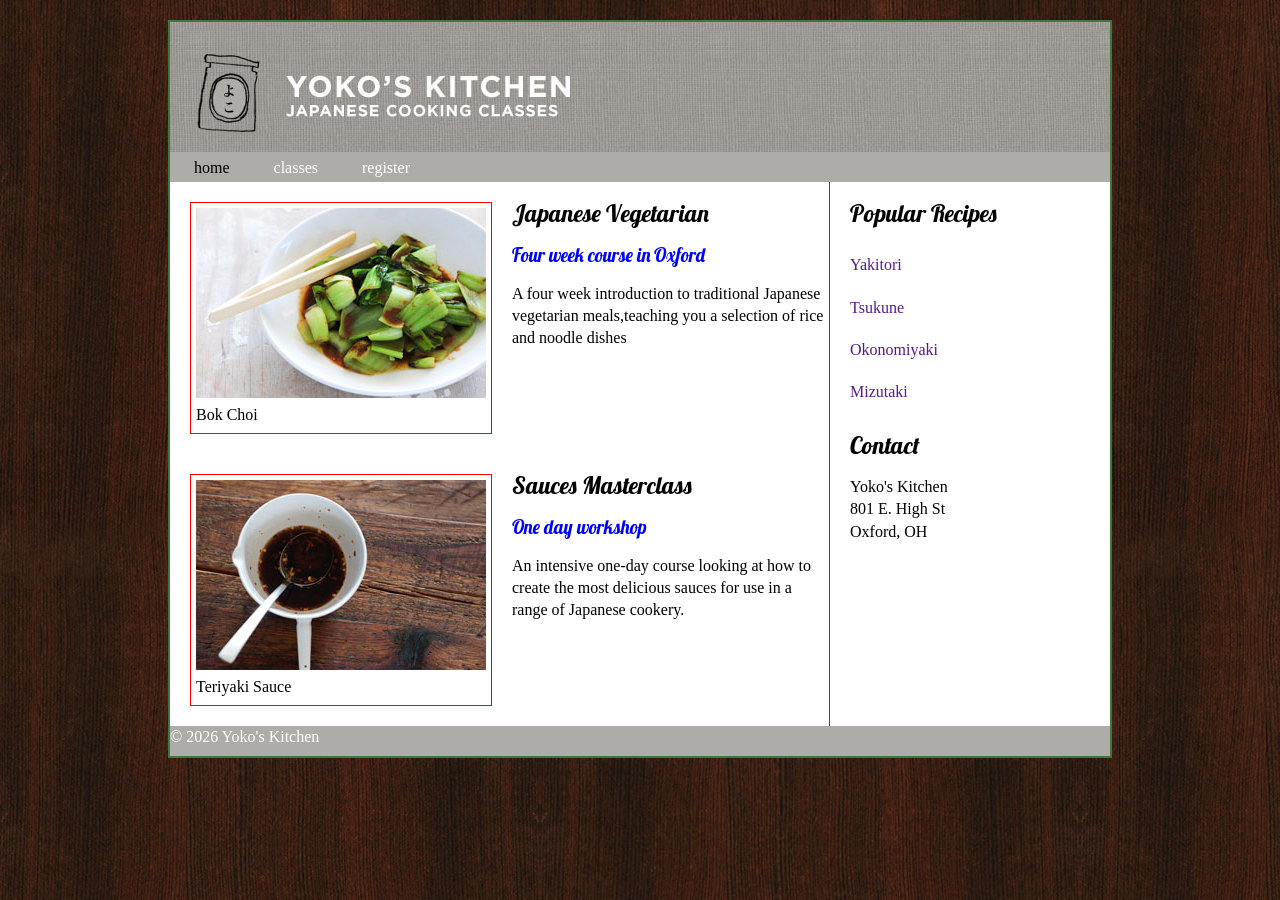
<file: index.html>
<!DOCTYPE html>
<html lang="en">

<head>
    <title>IMS222 Fall 2026</title>
    <link rel="stylesheet" href="home.css">
    <link href="https://fonts.googleapis.com/css?family=Lobster&display=swap" rel="stylesheet">
</head>

<body>
    <!-- 1. add <div class="wrapper"> here and move </div> to right above </body> -->
    <div class="wrapper">

        <!-- 2. add <header> for image/navigation bar here -->
        <header>
            <img src="images/header.jpg" alt=”header image”>
            <nav>
                <!-- try nav>ul>li>a*3 and tab -->
                <ul>
                    <li><a href="index.html" class="current">home</a></li>
                    <li><a href="classes.html">classes</a></li>
                    <li><a href="register.html">register</a></li>
                </ul>
            </nav>
        </header>
        <!-- main body -->
        <!-- 3. add <section><article> -->
        <section class="courses">
            <article>
                <figure>
                    <img src="images/bok-choi.jpg" alt="bok-choi image" />
                    <figcaption>Bok Choi</figcaption>
                </figure>
                <hgroup>
                    <h2>Japanese Vegetarian</h2>
                    <h3>Four week course in Oxford</h3>
                </hgroup>
                <p>A four week introduction to traditional Japanese vegetarian
                    meals,teaching you a selection of rice and noodle dishes</p>
            </article>
            <article>
                <figure>
                    <img src="images/teriyaki.jpg" alt=”teriyaki image” />
                    <figcaption>Teriyaki Sauce</figcaption>
                </figure>
                <hgroup>
                    <h2>Sauces Masterclass</h2>
                    <h3>One day workshop</h3>
                </hgroup>
                <p>An intensive one-day course looking at how to create the most
                    delicious sauces for use in a range of Japanese cookery.</p>
            </article>
        </section>

        <!-- 4. add sidebar here using <aside> tag-->
<aside>
<article class="popular-recipes">
<h2>Popular Recipes</h2>
<a href="">Yakitori</a>
<a href="">Tsukune</a>
<a href="">Okonomiyaki</a>
<a href="">Mizutaki</a>
</article>
<article class="contact">
<h2>Contact</h2>
<p>Yoko's Kitchen<br />
801 E. High St<br />
Oxford, OH<br />
</p>
</article>
</aside>

        <!-- 5. add footer here -->
        <footer>
&copy; 2026 Yoko's Kitchen
</footer>
        
    </div>
</body>

</html>
</file>
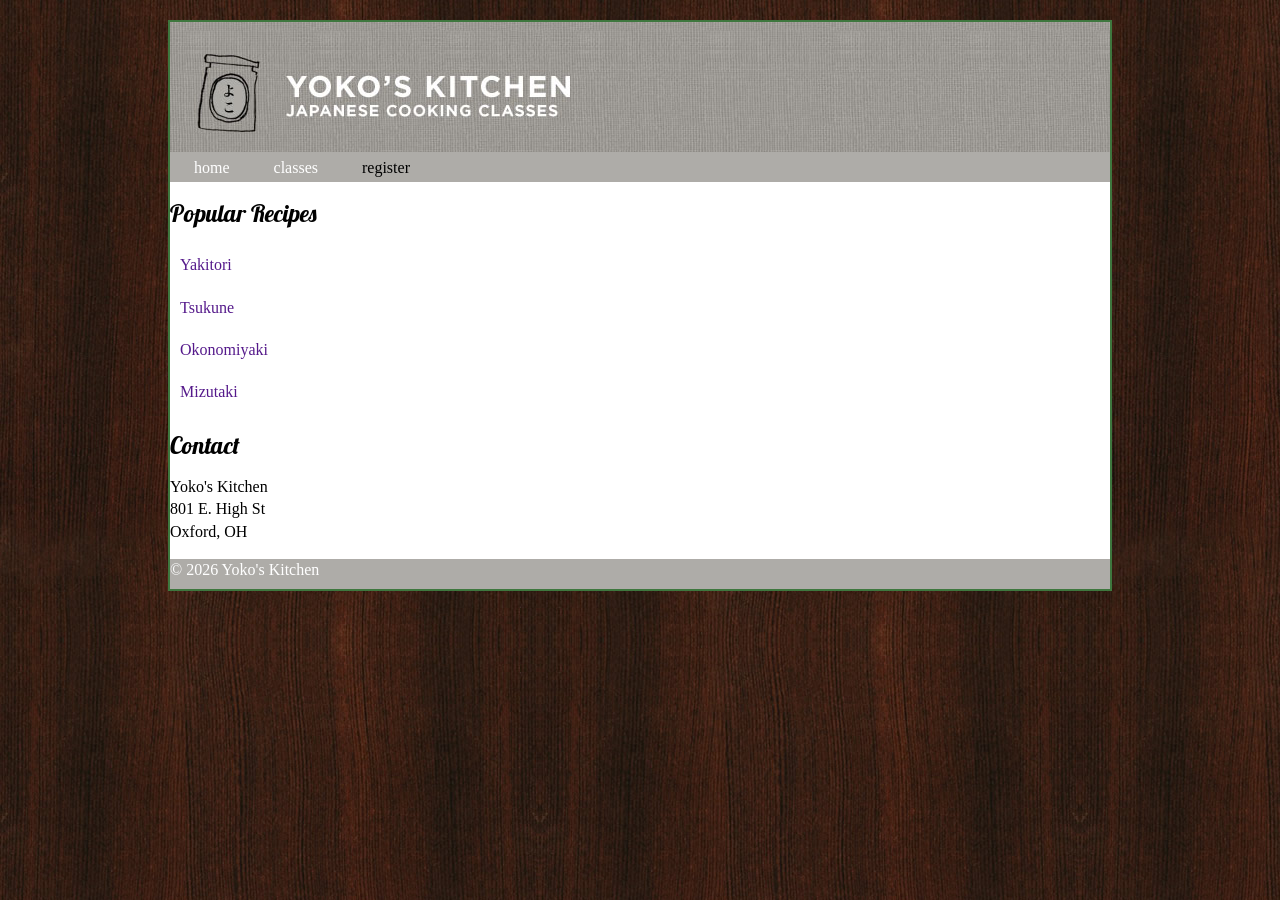
<file: register.html>
<!DOCTYPE html>
<html lang="en">
<head>
    <title>IMS222 HTML/CSS Exercise</title>
    <link rel="stylesheet" href="home.css">
    <link href="https://fonts.googleapis.com/css2?family=Lobster&display=swap" rel="stylesheet">
</head>
<body>
    <div class="wrapper">
        <!-- header -->
        <header>
            <img src="images/header.jpg">
            <nav>
                <ul>
                    <li><a href="index.html">home</a></li>
                    <li><a href="classes.html">classes</a></li>
                    <li><a href="register.html" class="current">register</a></li>
                </ul>
            </nav>
        </header>

        <!-- add <section> for form -->


        <!-- sidebar -->
        <aside>
            <article class="popular-recipes">
                <h2>Popular Recipes</h2>
                <a href="">Yakitori</a>
                <a href="">Tsukune</a>
                <a href="">Okonomiyaki</a>
                <a href="">Mizutaki</a>
            </article>
            <article class="contact">
                <h2>Contact</h2>
                <p>Yoko's Kitchen<br />
                    801 E. High St<br />
                    Oxford, OH<br />
                </p>
            </article>
        </aside>

        <!-- footer -->
        <footer>
            &copy; 2026 Yoko's Kitchen
        </footer>
    </div>
</body>

</html>
</file>
<file: home.css>
header,
section,
footer,
aside,
nav,
article,
figure,
figcaption {
    display: block;
}

body {
    font-family: Georgia, Times, serif;
    line-height: 1.4em;
    margin: 0;
    /* background images */
    background: url("images/dark-wood.jpg");
}

.wrapper {
    width: 940px;
    margin: 20px auto;
    /* 20px on top/bottom and equal margin for left/right */
    border: 2px solid #3e773e;
    background-color: #fff;
}

/* header part */
header {
    height: 160px;
}

nav,
footer {
    clear: both;
    background-color: #aeaca8;
    color: #fff;
    height: 30px;
}

nav li {
    display: inline;
    margin-right: 40px;
}

nav ul {
    margin: -6px;
    padding: 5px 0px 5px 30px;
}

nav li a {
    color: #fff;
}

a {
    text-decoration: none;
}

nav li a:hover,
nav li a.current {
    color: #000;
}



.courses {
    float: left;
    width: 659px;
    border-right: 1px solid green;
    margin-right: 20px;
}

figure {
    float: left;
    width: 290px;
    height: 220px;
    padding: 5px;
    margin: 20px;
    border: 1px solid red;
}


.courses article {
    overflow: auto;
    width: 100%;
}

h2,
h3 {
    font-weight: normal;
    font-family: 'Lobster', cursive;
}

h3 {
    margin-bottom: 10px;
    color: blue;
}

aside article a {
    display: block;
    /*change <a> tag(inline element) to a block element */
    padding: 10px;
}
</file>
